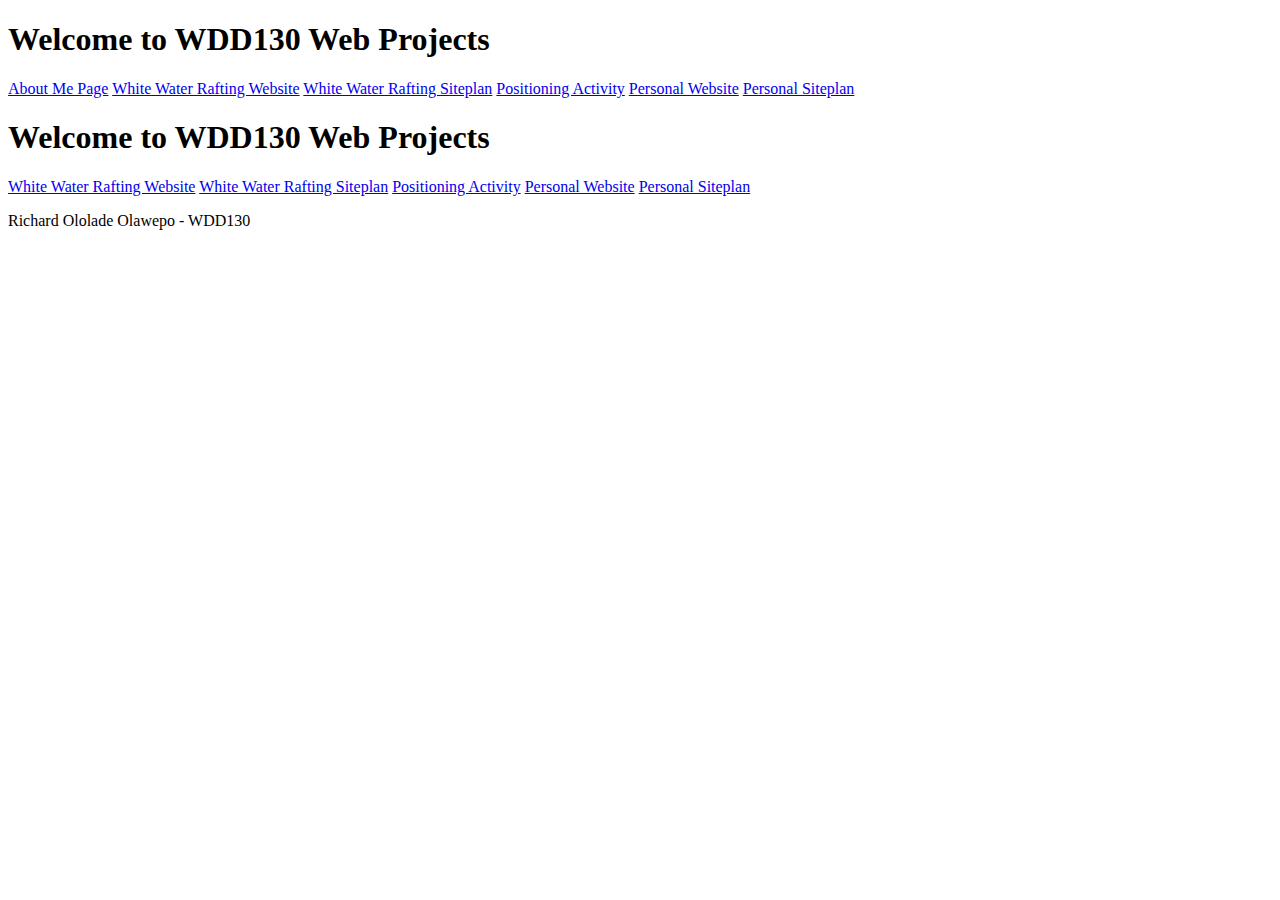
<file: index.html>
<!DOCTYPE html>
<html lang="en">
<head>
    <meta charset="UTF-8">
    <meta http-equiv="X-UA-Compatible" content="IE=edge">
    <meta name="viewport" content="width=device-width, initial-scale=1.0">
    <title>WDD130</title>
</head>
<body>
    <h1>Welcome to WDD130 Web Projects</h1>
<nav>
  <a href="aboutme/index.html">About Me Page</a>             
  <a href="wwr/index.html">White Water Rafting Website</a>
  <a href="wwr/site-plan-rafting.html">White Water Rafting Siteplan</a>
  <a href="positioning.html">Positioning Activity</a>
  <a href="#">Personal Website</a>
  <a href="#">Personal Siteplan</a>
</nav>
<h1>Welcome to WDD130 Web Projects</h1>
<nav>
  <a href="wwr/index.html">White Water Rafting Website</a>
  <a href="wwr/site-plan-rafting.html">White Water Rafting Siteplan</a>
  <a href="positioning.html">Positioning Activity</a>
  <a href="#">Personal Website</a>
  <a href="#">Personal Siteplan</a>
</nav>  
<p>Richard Ololade Olawepo - WDD130</p>
</body>
</html>
</file>
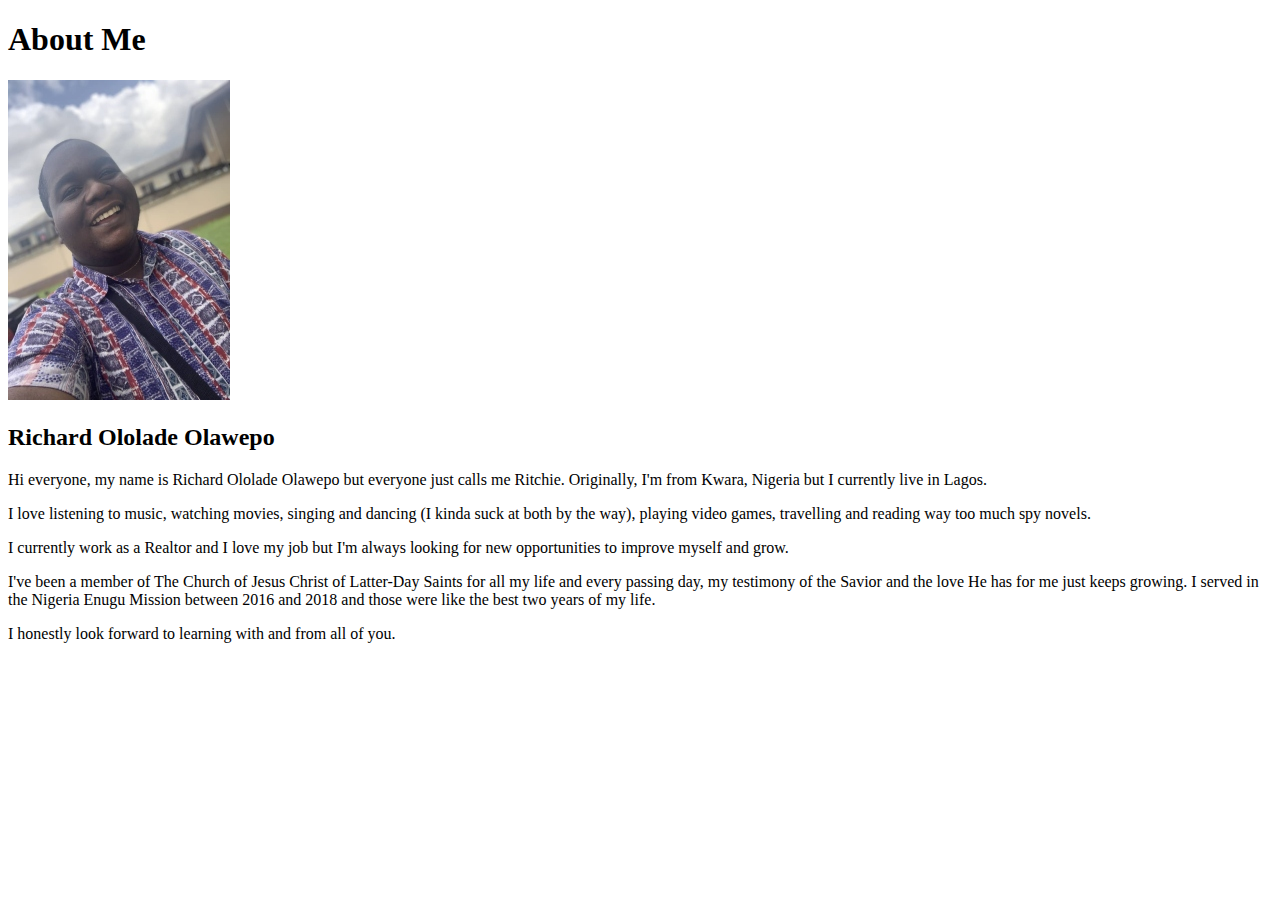
<file: aboutme/index.html>
<!DOCTYPE html>
<html lang="en">
<head>
    <meta charset="UTF-8">
    <meta http-equiv="X-UA-Compatible" content="IE=edge">
    <meta name="viewport" content="width=device-width, initial-scale=1.0">
    <title>All About Me</title>
</head>
<body>
    <h1>About Me</h1>
    <img src="images/myphoto.jpg" alt="me">
    <h2>Richard Ololade Olawepo</h2>
    <p>Hi everyone, my name is Richard Ololade Olawepo but everyone just calls me Ritchie. Originally, I'm from Kwara, Nigeria but I currently live in Lagos.</p>
    <p>I love listening to music, watching movies, singing and dancing (I kinda suck at both by the way), playing video games, travelling and reading way too much spy novels.</p>
    <p>I currently work as a Realtor and I love my job but I'm always looking for new opportunities to improve myself and grow.</p>
    <p>I've been a member of The Church of Jesus Christ of Latter-Day Saints for all my life and every passing day, my testimony of the Savior and the love He has for me just keeps growing. I served in the Nigeria Enugu Mission between 2016 and 2018 and those were like the best two years of my life.</p>
    <p>I honestly look forward to learning with and from all of you.</p>

</body>
</html>
</file>
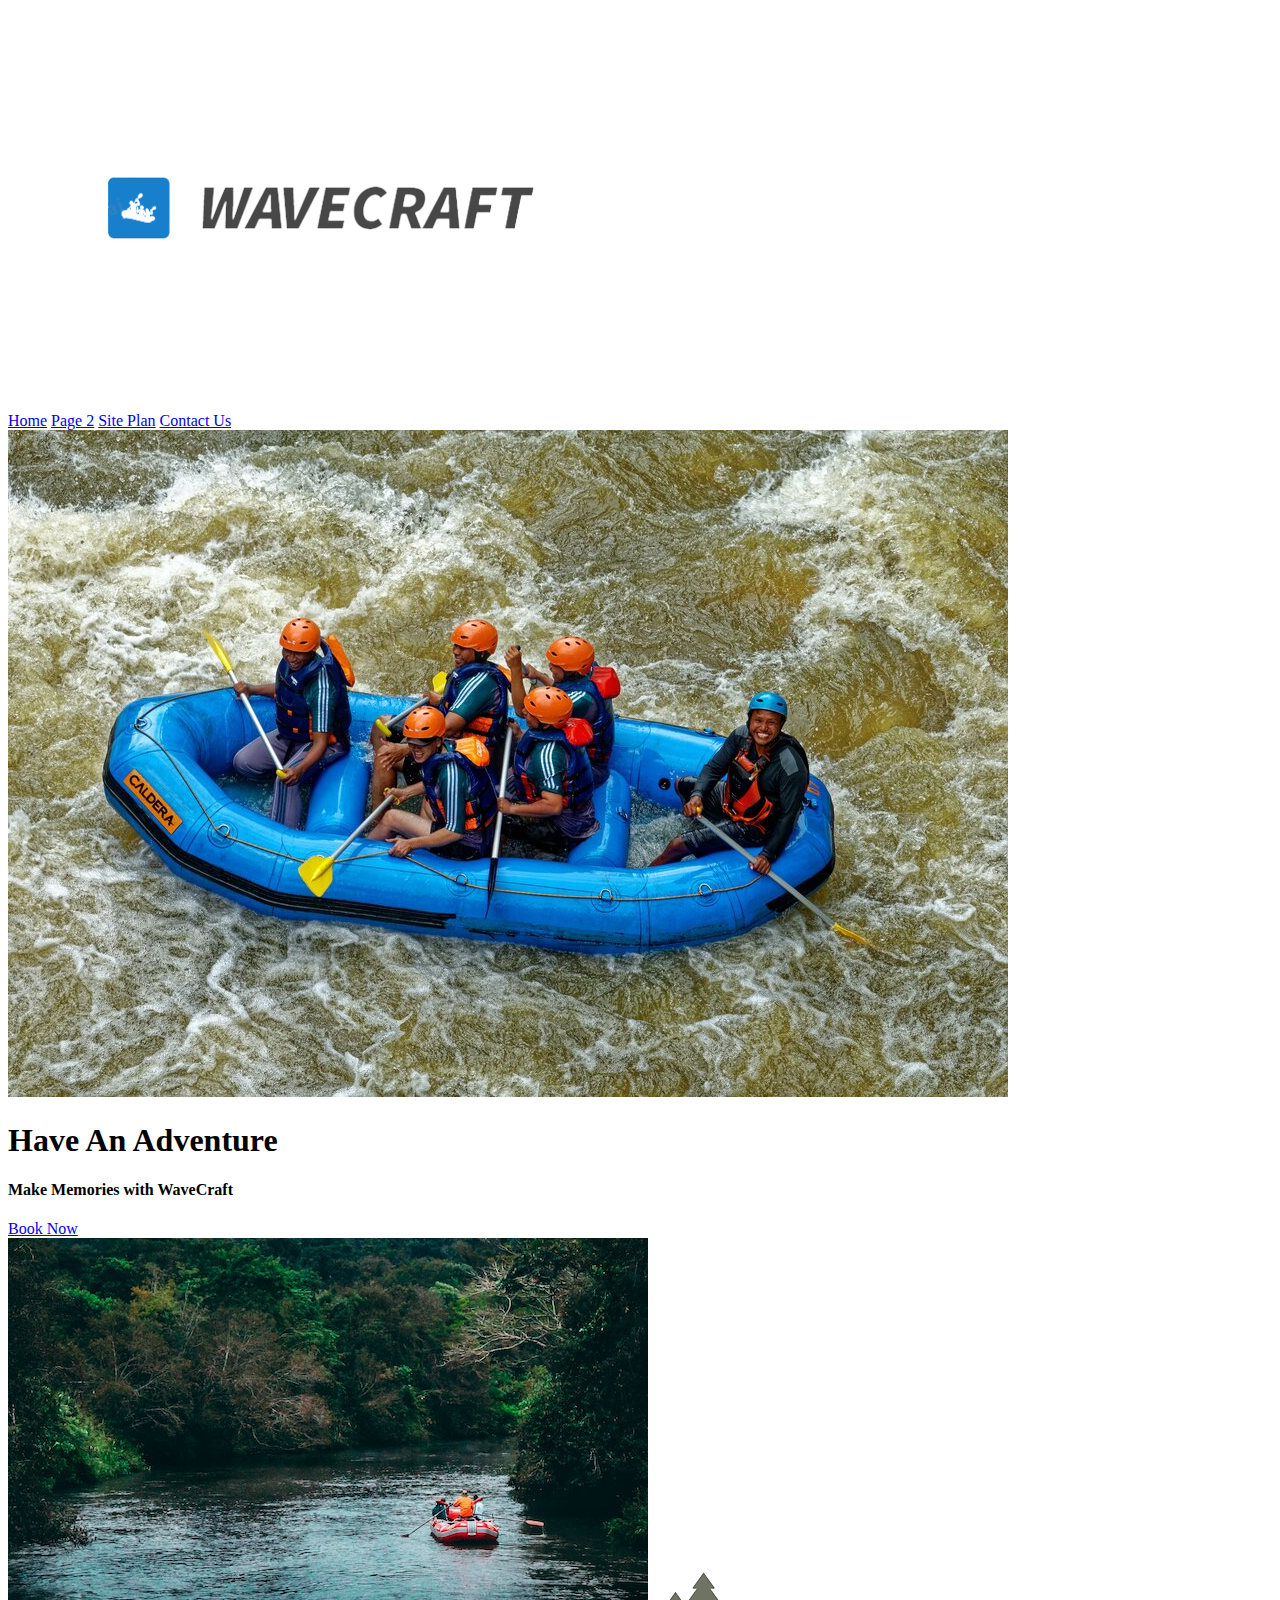
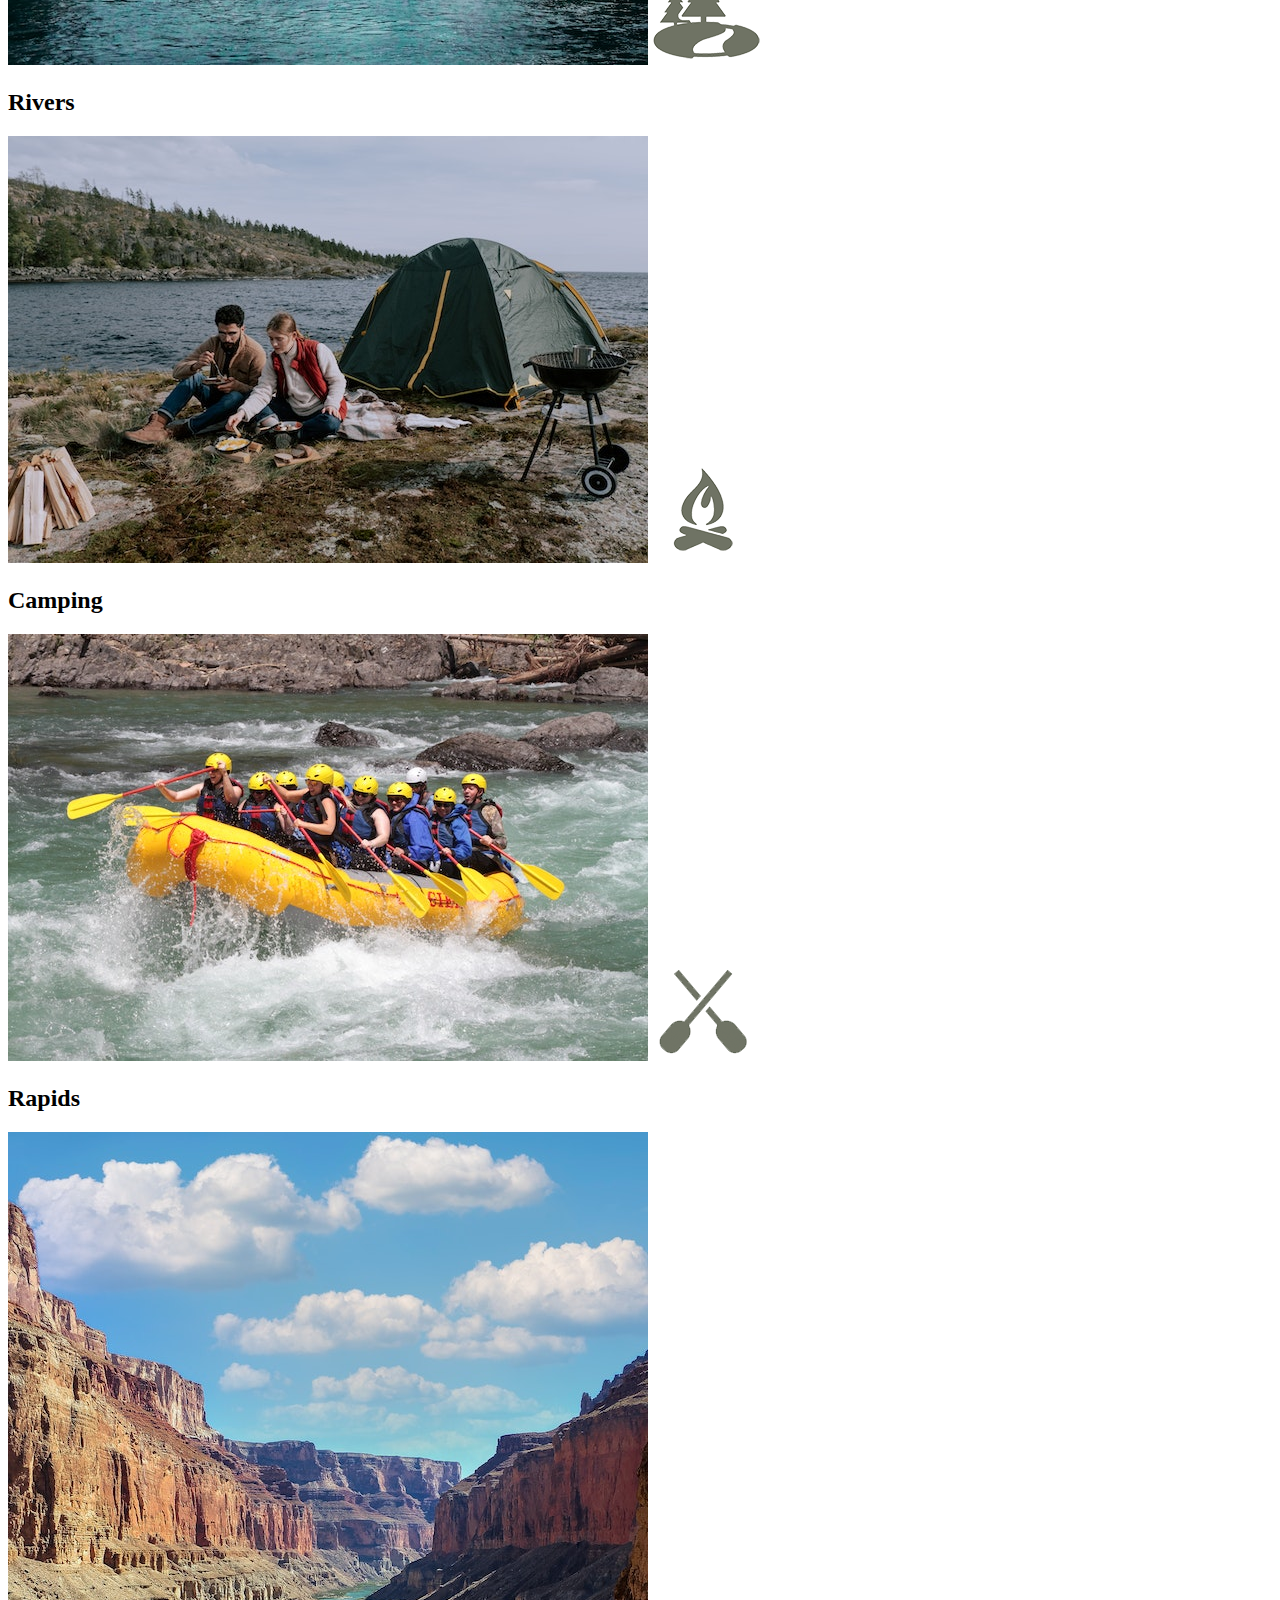
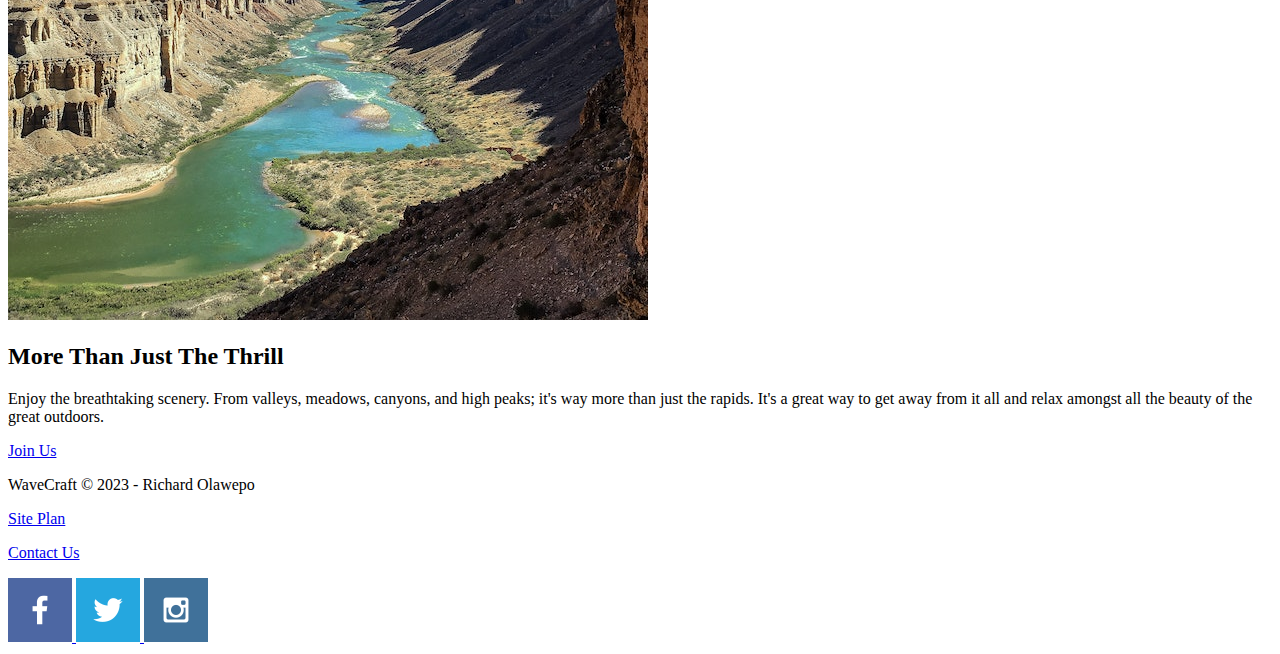
<file: wwr/index.html>
<!DOCTYPE html>
<html lang="en">
<head>
    <meta charset="UTF-8">
    <meta http-equiv="X-UA-Compatible" content="IE=edge">
    <meta name="viewport" content="width=device-width, initial-scale=1.0">
    <title>WaveCraft Rafting | Home</title>
</head>
<body>
        <header>
            <a id="logo_link" href="index.html">
                <img class="logo" src="images/Wavecraft-removebg-preview.png" alt="Wavecraft Logo">
            </a>
            <nav>
                <a href="index.html">Home</a>
                <a href="#">Page 2</a>
                <a href="site-plan-rafting.html">Site Plan</a>
                <a href="contactus.html">Contact Us</a>
            </nav>
        </header>
        <div id="hero">
            <div id="hero-box">
                <img id="hero-img" src="images/rsz_hero.jpg" alt="People enjoying white water rafting">
            </div>
            <section id="hero-msg">
                <h1 class="home-title">Have An Adventure</h1>
                <h4>Make Memories with WaveCraft </h4>
                <div class='button-box'>
                    <a class='book' href="contactus.html">Book Now</a>
                </div>
            </section>
        </div>
        <main class="home-grid">
            <section class="rivers-card">
                <img class="card-img" src="images/river.jpg" alt="river in forest">
                <img class="icon" src="images/river_icon.png" alt="river icon">
                <h2>Rivers</h2>
            </section>
            <section class="camping-card">
                <img class="card-img" src="images/camping.jpg" alt="tent in mountains">
                <img class="icon" src="images/fire_icon.png" alt="fire icon">
                <h2>Camping</h2>
            </section>
            <section class="rapids-card">
                <img class="card-img" src="images/rapids.jpg" alt="rafting boat">
                <img class="icon" src="images/oars.png" alt="oars icon">
                <h2>Rapids</h2>
            </section>
            <img class="mountains" src="images/mountains.jpg" alt="Misty mountains">
            <section class="msg">
                <h2>More Than Just The Thrill</h2>
                <p>Enjoy the breathtaking scenery. From valleys, meadows, canyons, and high peaks; it's way more than just the rapids. It's a great way to get away from it all and relax amongst all the beauty of the great outdoors. </p>
                <a class='join' href="rivers.html">Join Us</a>
            </section>
        </main>
        <footer>
            <p>WaveCraft &copy; 2023 - Richard Olawepo</p>
            <p><a href="site-plan-rafting.html">Site Plan</a></p>
            <p><a href="contactus.html">Contact Us</a></p>
            <div class="social">
                <a href="https://facebook.com">
                    <img src="images/facebook.png" alt="fb icon">
                </a>
                <a href="https://twitter.com">
                    <img src="images/twitter.png" alt="twitter icon">
                </a>
                <a href="https://instagram.com">
                    <img src="images/instagram.png" alt="instagram icon">
                </a>
            </div>
        </footer>  
</body>
</html>
</file>
